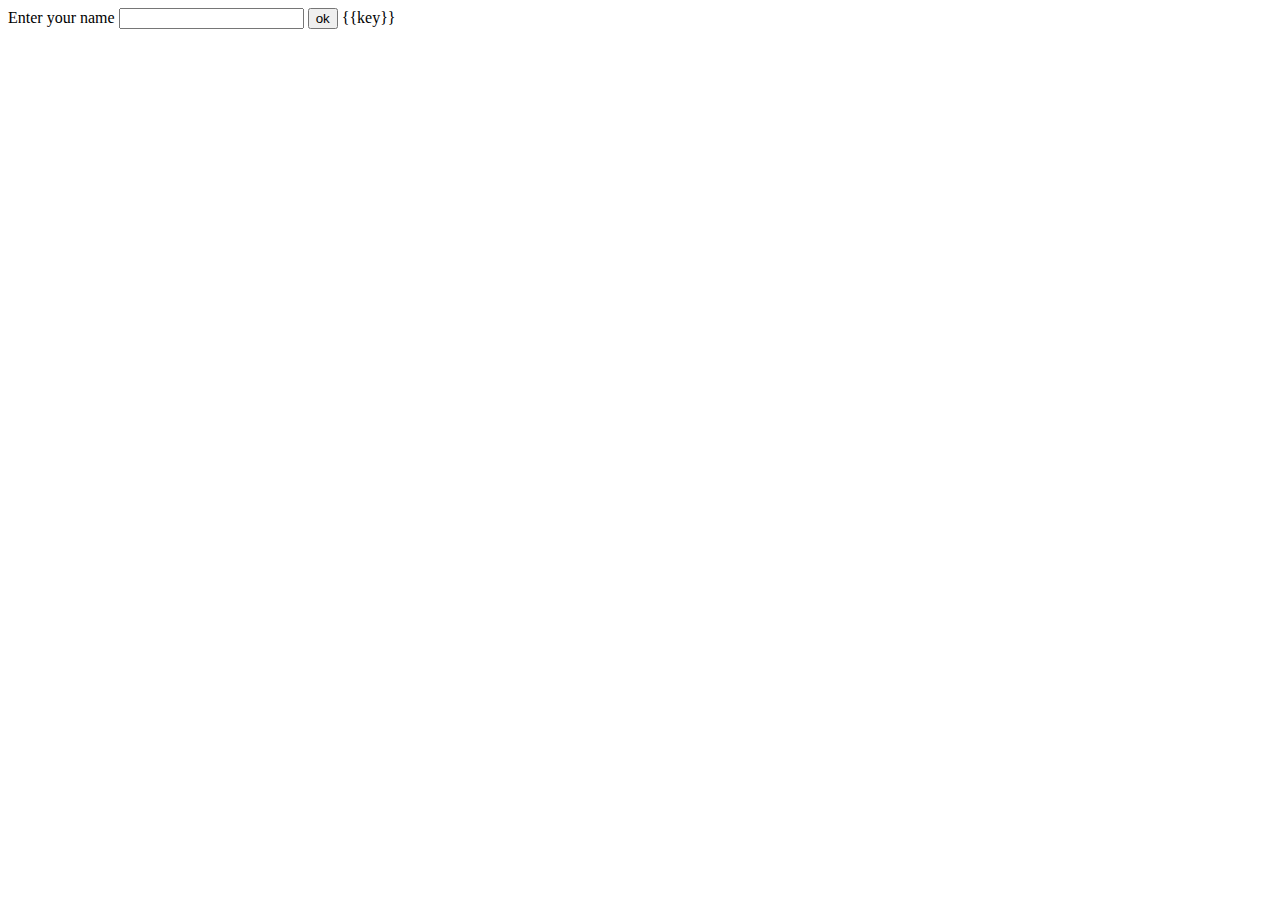
<file: project1/templates/myhome.html>
<!DOCTYPE html>
<html lang="en">
<head>
    <meta charset="UTF-8">
    <meta http-equiv="X-UA-Compatible" content="IE=edge">
    <meta name="viewport" content="width=device-width, initial-scale=1.0">
    <title>Document</title>
</head>
<body>
    <form action="disp">
        <label for="">Enter your name</label>
        <input type="text" name="txt1">
        <input type="submit" name="btn" value="ok">
        {{key}}
    </form>
</body>
</html>
</file>
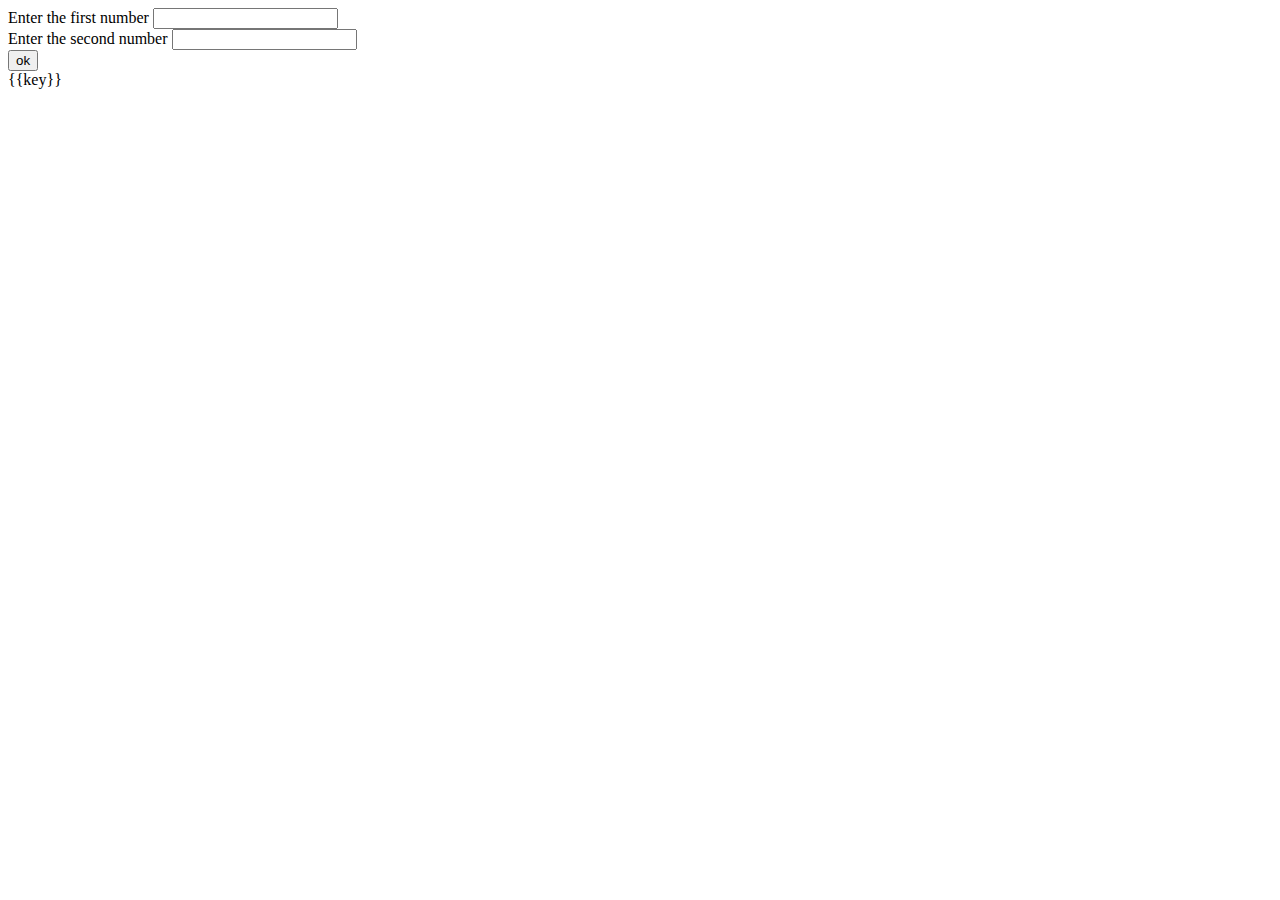
<file: project2/templates/myhome.html>
<!DOCTYPE html>
<html lang="en">
<head>
    <meta charset="UTF-8">
    <meta http-equiv="X-UA-Compatible" content="IE=edge">
    <meta name="viewport" content="width=device-width, initial-scale=1.0">
    <title>Document</title>
</head>
<body>
    <form action="addition">
        <label for="">Enter the first number</label>
        <input type="number" name="txt1"><br>
        <label for="">Enter the second number</label>
        <input type="number" name="txt2"><br>
        <input type="submit" name="btn" value="ok"><br>
        {{key}}
    </form>
</body>
</html>
</file>
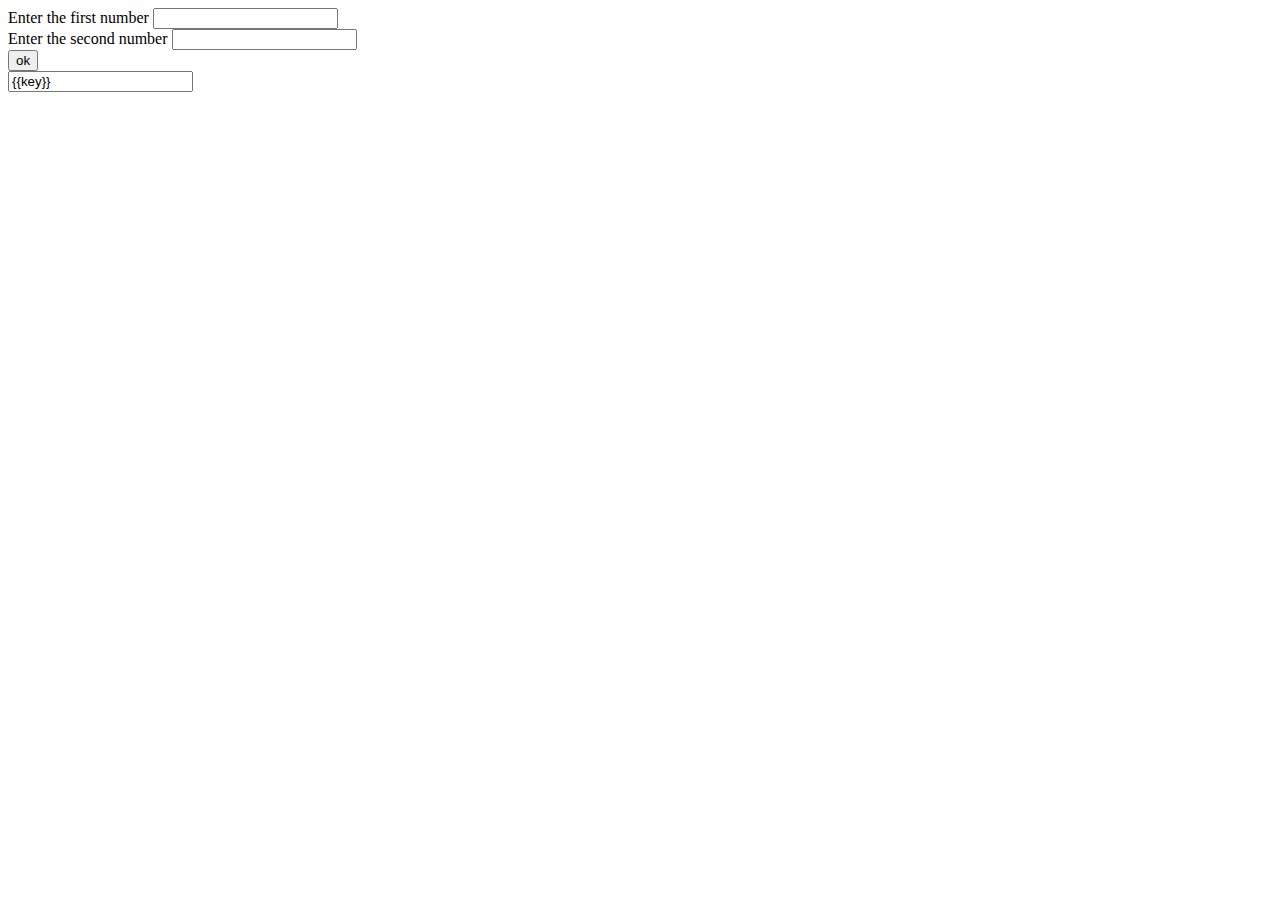
<file: project3/templates/myhome.html>
<!DOCTYPE html>
<html lang="en">
<head>
    <meta charset="UTF-8">
    <meta http-equiv="X-UA-Compatible" content="IE=edge">
    <meta name="viewport" content="width=device-width, initial-scale=1.0">
    <title>Document</title>
</head>
<body>
    <form action="addition">
        <label for="">Enter the first number</label>
        <input type="number" name="txt1"><br>
        <label for="">Enter the second number</label>
        <input type="number" name="txt2"><br>
        <input type="submit" name="btn" value="ok"><br>
        <input type="text" name="rslt" value={{key}}>
    </form>
</body>
</html>
</file>
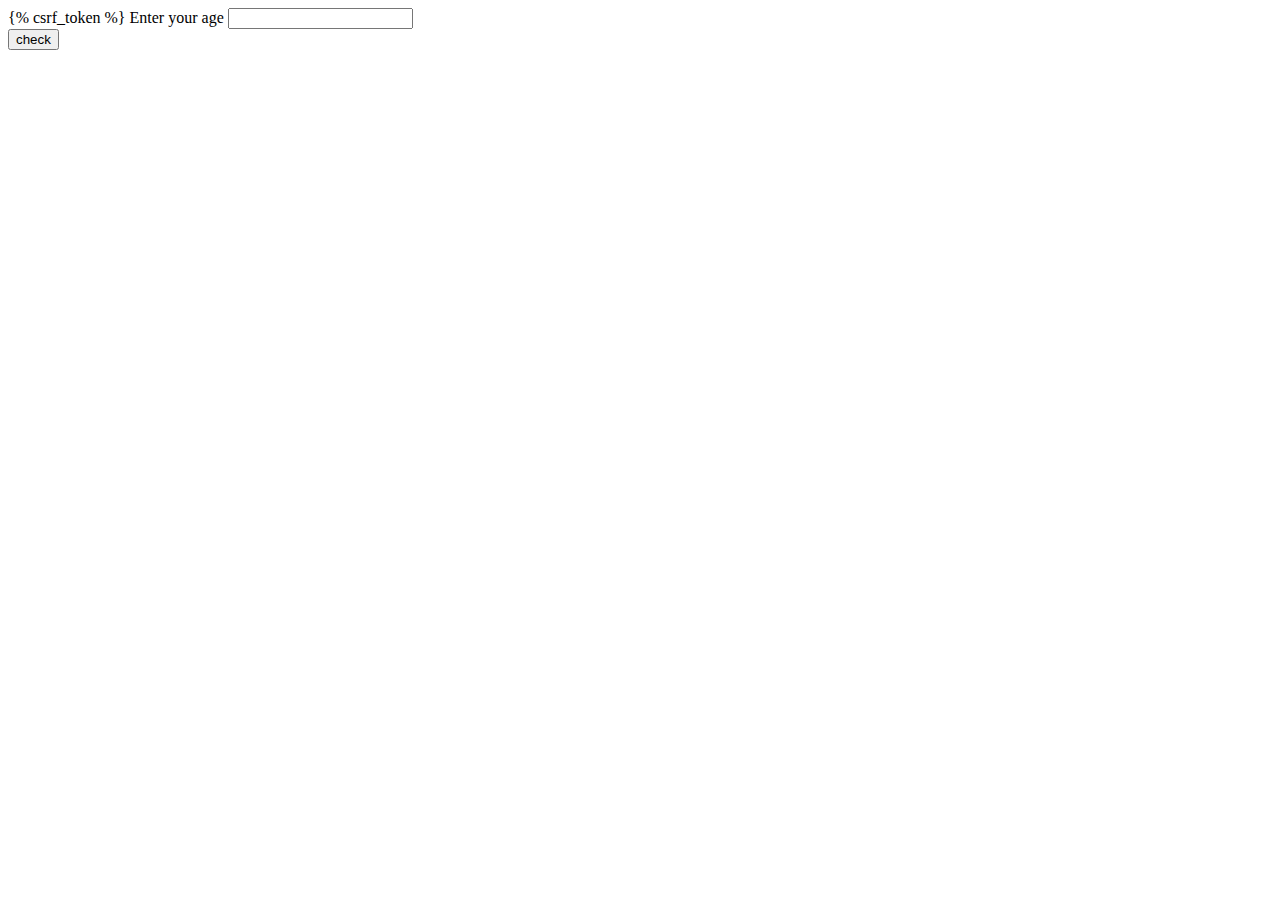
<file: project4/templates/myhome.html>
<!DOCTYPE html>
<html lang="en">
<head>
    <meta charset="UTF-8">
    <meta http-equiv="X-UA-Compatible" content="IE=edge">
    <meta name="viewport" content="width=device-width, initial-scale=1.0">
    <title>Document</title>
</head>
<body>
    <form action="age" method="POST">
        {% csrf_token %}
        <label for="">Enter your age</label>
        <input type="number" name="txt1">
        <br>
        <input type="submit" value="check" name="check">
    </form>
</body>
</html>
</file>
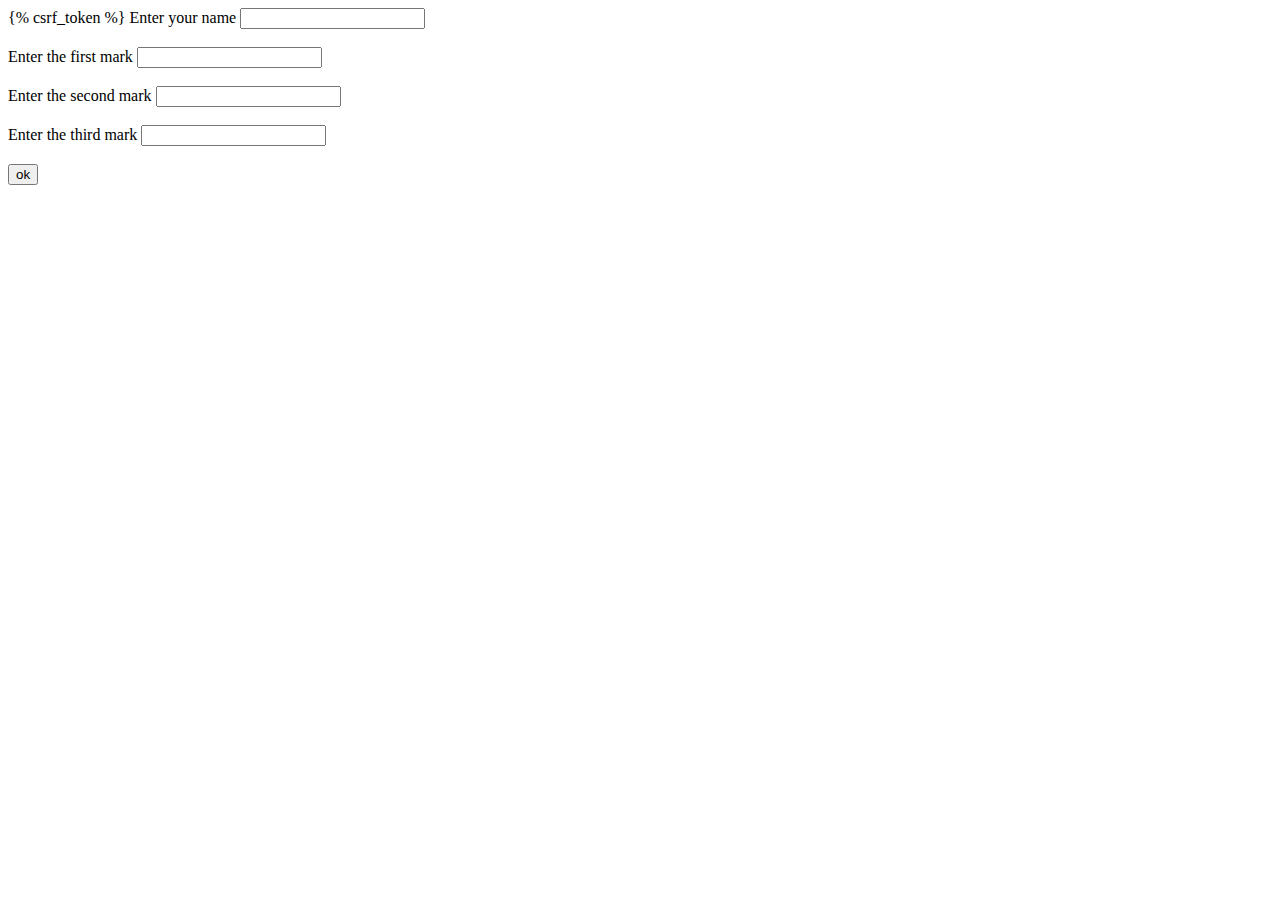
<file: student/templates/myhome.html>
<!DOCTYPE html>
<html lang="en">
<head>
    <meta charset="UTF-8">
    <meta http-equiv="X-UA-Compatible" content="IE=edge">
    <meta name="viewport" content="width=device-width, initial-scale=1.0">
    <title>Document</title>
</head>
<body>
    <form action="stud" method="POST">
        {% csrf_token %}
        <label for="">Enter your name</label>
        <input type="text" name="nm"><br><br>
        <label for="">Enter the first mark</label>
        <input type="number" name="mrk1"><br><br>
        <label for="">Enter the second mark</label>
        <input type="number" name="mrk2"><br><br>
        <label for="">Enter the third mark</label>
        <input type="number" name="mrk3"><br><br>
        <input type="submit" name="btn" value="ok">
    </form>
</body>
</html>
</file>
